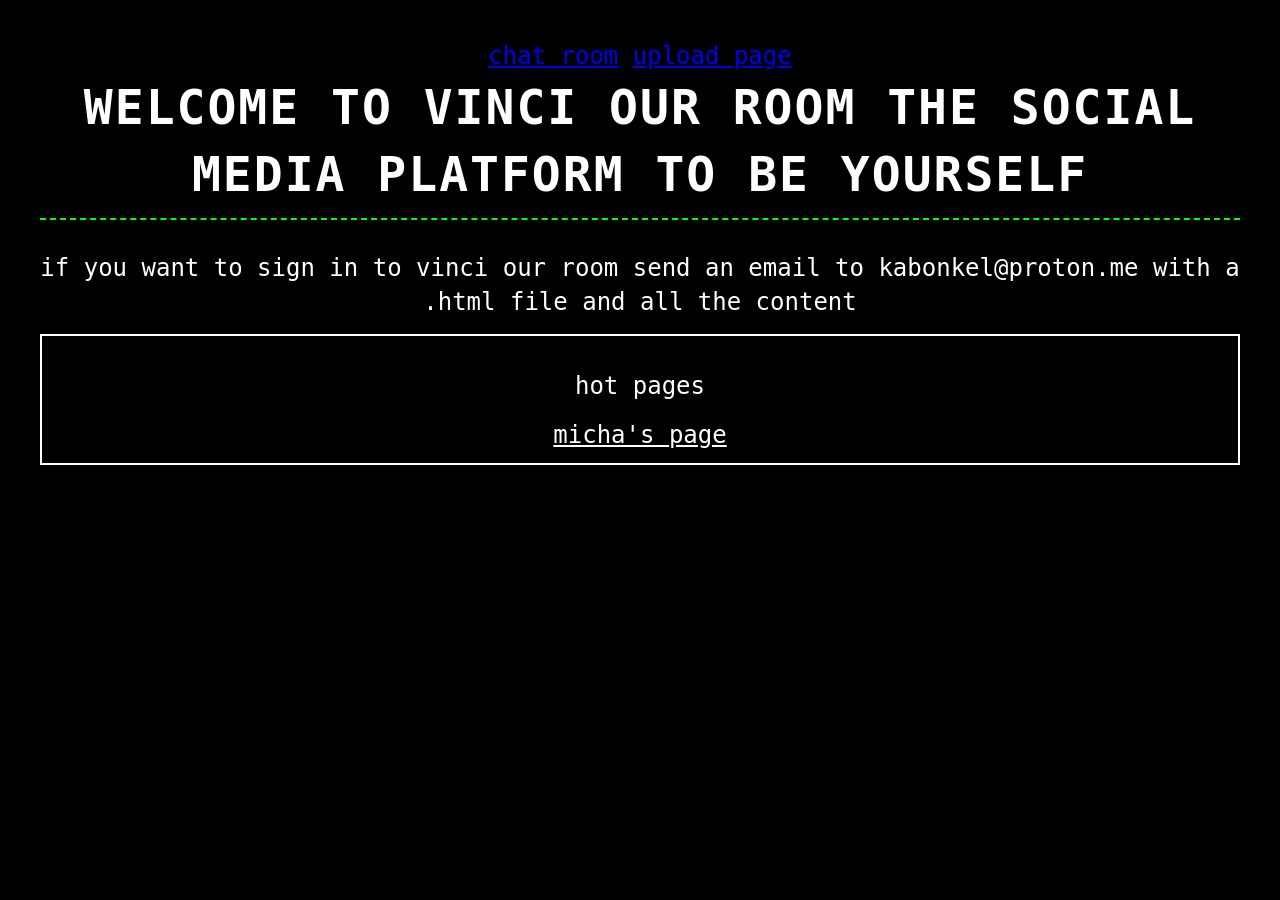
<file: index.html>
<!DOCTYPE html>
<html lang="en">
<head>
    <meta charset="UTF-8">
    <meta name="viewport" content="width=device-width, initial-scale=1.0">
    <title>Document</title>
    <link rel="stylesheet" href="style.css">
</head><body>
    <a href="./comments.html">chat room</a>
    <a href="./COMMIT/send.html">upload page</a>
    <h1>welcome to vinci our room the social media platform to be yourself</h1>
    <p>if you want to sign in to vinci our room send an email to kabonkel@proton.me with a .html file and all the content</p>
    <div>
    <p>hot pages</p>
    <a href="./creators/micha/micha.html" style="color: white;">micha's page</a><br>
</div>
  
</body>
</html>
</file>
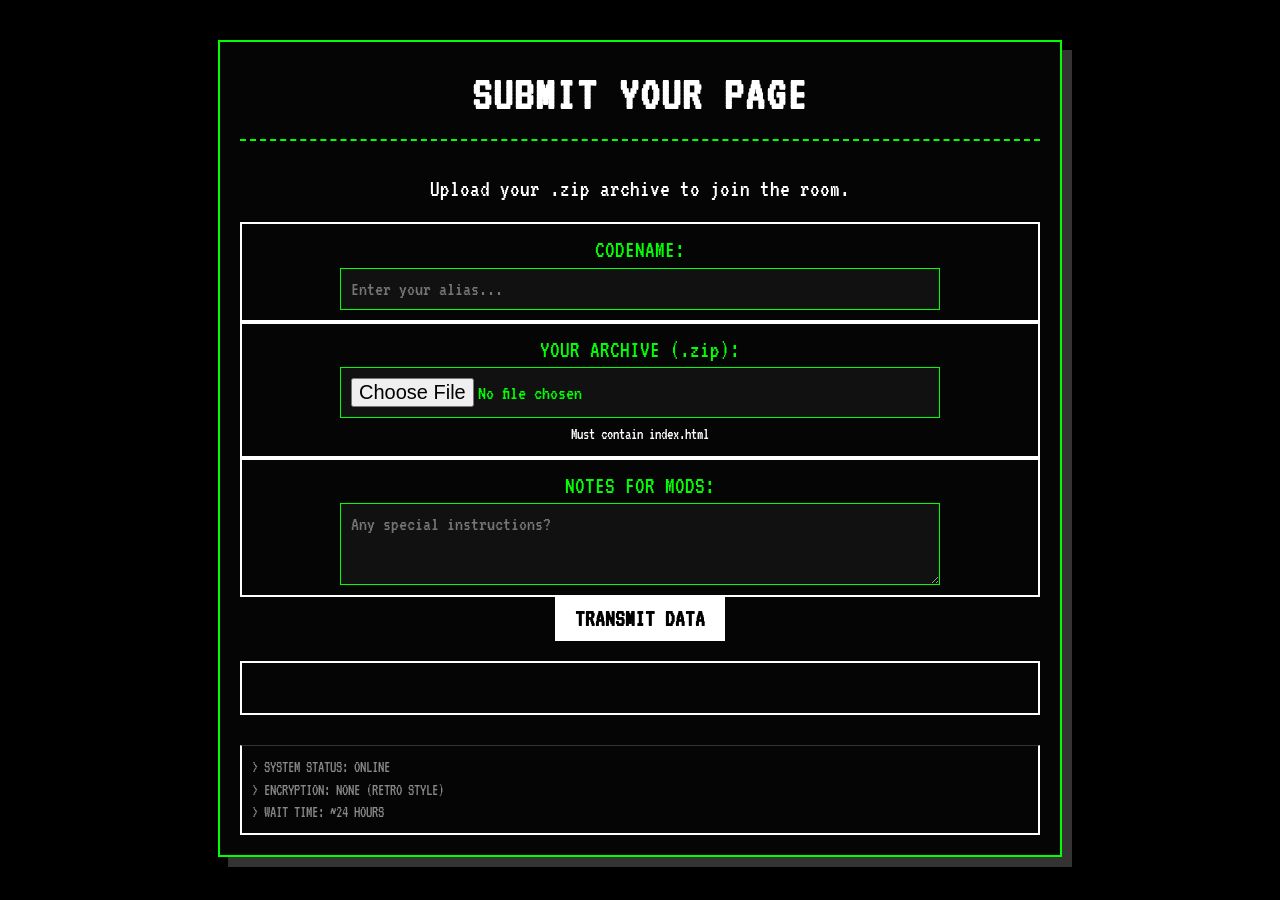
<file: COMMIT/index.html>
<!DOCTYPE html>
<html lang="en">
<head>
    <meta charset="UTF-8">
    <meta name="viewport" content="width=device-width, initial-scale=1.0">
    <title>Vinci - Page Submission</title>
    
    <!-- Load VT323 Font -->
    <link rel="preconnect" href="https://fonts.googleapis.com">
    <link rel="preconnect" href="https://fonts.gstatic.com" crossorigin>
    <link href="https://fonts.googleapis.com/css2?family=VT323&display=swap" rel="stylesheet">
    
    <!-- Link External CSS -->
    <link rel="stylesheet" href="../style.css">
</head>
<body>

    <div class="container">
        <h1>Submit Your Page</h1>
        <p class="subtitle">Upload your .zip archive to join the room.</p>

        <form id="uploadForm">
            <div class="form-group">
                <label for="username">CODENAME:</label>
                <input type="text" id="username" name="username" placeholder="Enter your alias..." required autocomplete="off">
            </div>

            <div class="form-group">
                <label for="zipFile">YOUR ARCHIVE (.zip):</label>
                <input type="file" id="zipFile" name="zipFile" accept=".zip" required>
                <small>Must contain index.html</small>
            </div>

            <div class="form-group">
                <label for="comments">NOTES FOR MODS:</label>
                <textarea id="comments" name="comments" rows="3" placeholder="Any special instructions?"></textarea>
            </div>

            <button type="submit">TRANSMIT DATA</button>
        </form>

        <div id="status"></div>

        <div class="note">
            > SYSTEM STATUS: ONLINE<br>
            > ENCRYPTION: NONE (RETRO STYLE)<br>
            > WAIT TIME: ~24 HOURS
        </div>
    </div>

    <!-- Link External JavaScript -->
    <script src="script.js"></script>
</body>
</html>
</file>
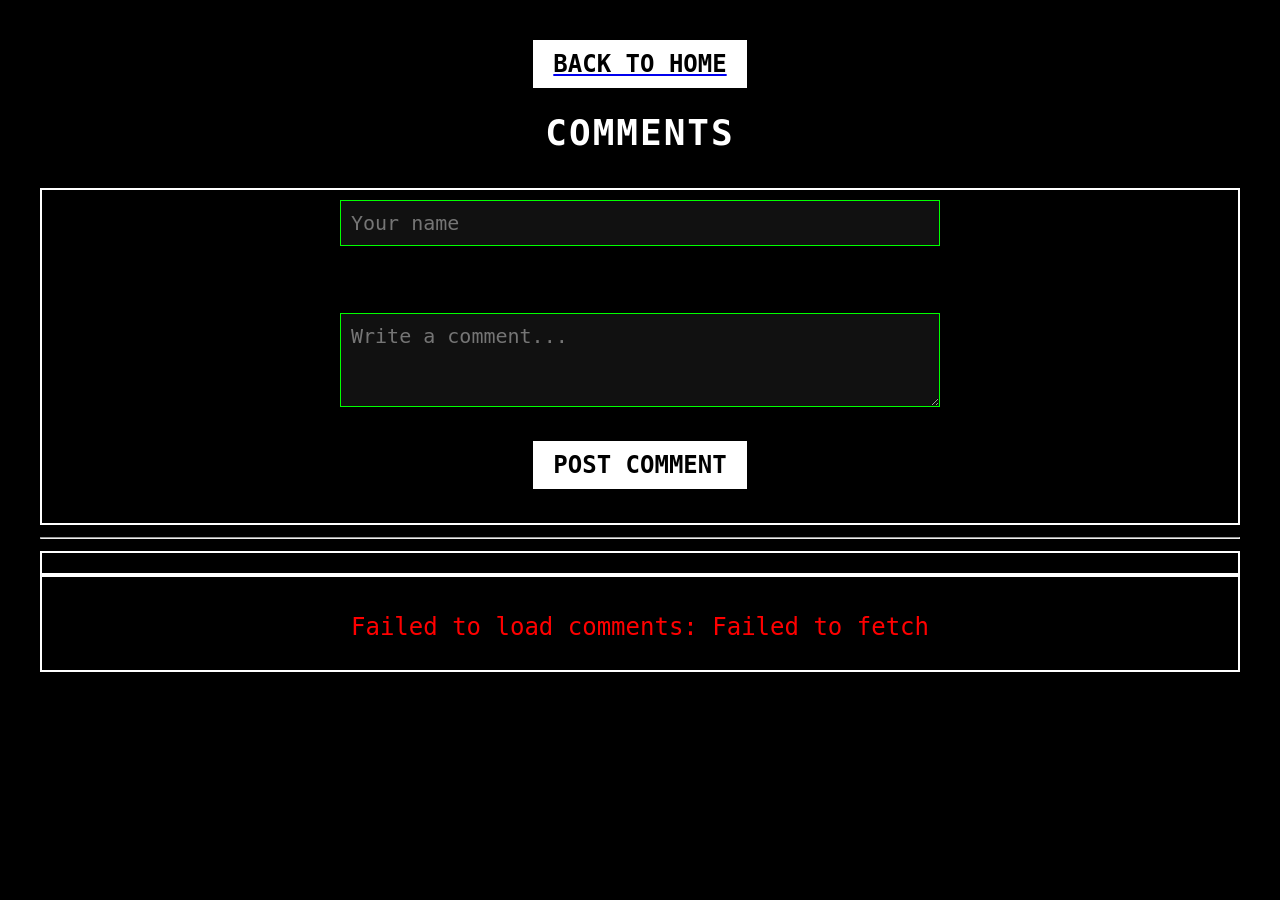
<file: comments.html>
<!DOCTYPE html>
<html lang="en">

<head>
  <meta charset="UTF-8">
  <title>Comments</title>
  <link rel="stylesheet" href="./style.css">
</head>
<body>
<a href="./index.html">
  <button>back to home</button>
</a>

  <h2>Comments</h2>

  <div id="comment-form">
    <input type="text" id="username-input" placeholder="Your name" size="20">
    <br><br>
    <textarea id="comment-input" placeholder="Write a comment..." rows="3" cols="50"></textarea>
    <br>
    <button onclick="postComment()">Post Comment</button>
    <p id="error-msg"></p>
  </div>

  <hr>

  <div id="comments-count"></div>
  <div id="comments-list"><p>Loading comments...</p></div>

  <script src="comments.js"></script>

</body>
</html>
</file>
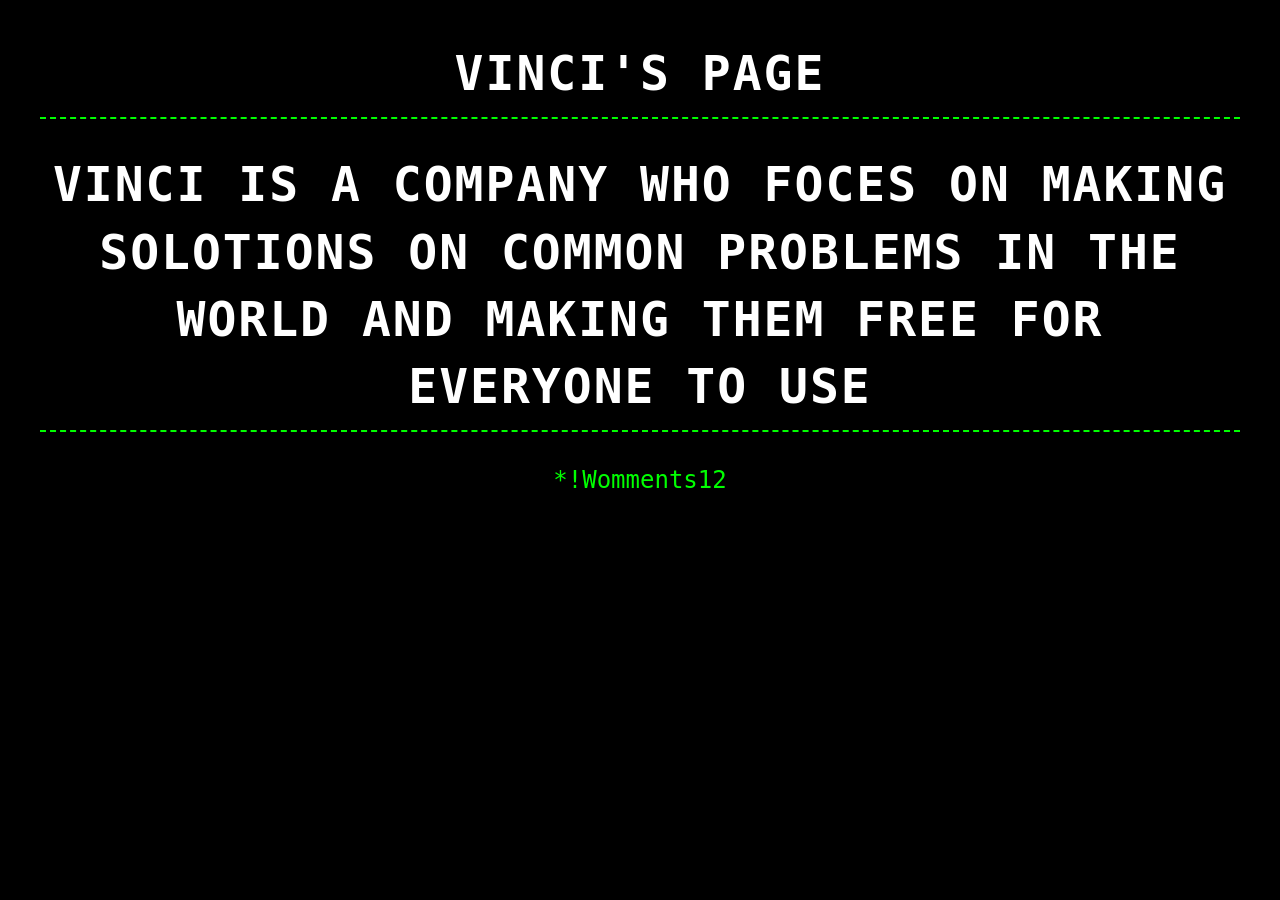
<file: creators/vinci/vinci.html>
<!DOCTYPE html>
<html lang="en">
        <link rel="stylesheet" href="../../style.css">
<head>
    <meta charset="UTF-8">
    <meta name="viewport" content="width=device-width, initial-scale=1.0">
    <title>Document</title>
</head>
<body>
    <h1>vinci's page</h1>
        <h1>vinci is a company who foces on making solotions on common problems in the world and making them free for everyone to use</h1> 
</body>
</html>
*!Womments12
</file>
<file: style.css>
/* Merged CSS: Set 2 rules take priority where conflicts exist */

body {
    /* Set 2 Priority: Simple black background overrides Set 1's detailed theme */
    background-color: black;
    
    /* Set 1 Styling: Kept for layout and typography since Set 2 had none */
    color: #00ff00; /* Fallback color, overridden by specific white rules below */
    font-family: 'VT323', monospace;
    font-size: 24px;
    margin: 0;
    padding: 40px;
    line-height: 1.4;
    -webkit-font-smoothing: none;
    -moz-osx-font-smoothing: grayscale;
    text-align: center; /* Set 2: Center text by default */
}

.container {
    /* Set 1 Styling: Kept (Set 2 had no .container rule) */
    max-width: 800px;
    margin: 0 auto;
    border: 2px solid #00ff00;
    padding: 20px;
    box-shadow: 10px 10px 0px #333;
    background-color: #050505;
}

/* Headings: Set 2 overrides color to white, Set 1 handles layout */
h1, h2, h3 {
    color: white; /* Set 2 Priority */
    text-align: center; /* Set 2 Priority */
    text-transform: uppercase; /* Set 1 Styling */
    letter-spacing: 2px; /* Set 1 Styling */
}

h1 {
    /* Set 1 specific styling */
    border-bottom: 2px dashed #00ff00;
    padding-bottom: 10px;
    margin-top: 0;
}

h2, h3 {
    /* Inherit center alignment from body, explicit color from Set 2 */
    margin-top: 20px;
}

p, strong, small {
    color: white; /* Set 2 Priority overrides Set 1's green/grey colors */
    text-align: center; /* Set 2 Priority */
}

/* Paragraph specific overrides if needed */
p {
    margin-bottom: 15px;
}

/* Small text: Set 2 says white, Set 1 had grey. Set 2 wins. */
small {
    display: block;
    font-size: 16px;
    margin-top: 5px;
}

/* Divs: Set 2 overrides border to white and padding */
div {
    border: 2px solid white; /* Set 2 Priority */
    padding: 10px; /* Set 2 Priority */
    /* Note: If you need the specific .container box shadow, keep .container separate as above */
}

/* Inputs & Textareas: Set 2 handles layout/centering, Set 1 handles styling */
input[type="text"], 
input[type="file"], 
textarea {
    /* Set 2 Priority: Centered block layout */
    display: block;
    margin: 0 auto;
    
    /* Set 1 Styling: Kept for visual theme since Set 2 was minimal */
    width: 100%;
    max-width: 600px; /* Added to prevent it from being too wide on large screens */
    background-color: #111;
    border: 1px solid #00ff00;
    color: #00ff00;
    font-family: 'VT323', monospace;
    font-size: 20px;
    padding: 10px;
    box-sizing: border-box;
    outline: none;
}

input[type="text"]:focus, 
textarea:focus {
    background-color: #002200;
    border-color: #fff;
}

/* Submit Button: Set 2 overrides background to white, Set 1 handles layout */
input[type="submit"], 
button {
    /* Set 2 Priority: White background, black text, centered */
    background-color: white;
    color: black;
    display: block;
    margin: 0 auto;
    border: none;
    cursor: pointer;
    
    /* Set 1 Styling: Font and size */
    font-family: 'VT323', monospace;
    font-size: 24px;
    padding: 10px 20px;
    text-transform: uppercase;
    font-weight: bold;
    width: auto; /* Set 2 logic implies auto width, Set 1 was 100% */
    transition: background 0.2s;
}

button:hover {
    background-color: #00ff00; /* Set 1 hover effect (Set 2 had none) */
    box-shadow: 0 0 10px #00ff00;
}

/* Specific ID from Set 2 */
#comments-count {
    color: white;
}

#status {
    /* Set 1 styling (Set 2 had none) */
    margin-top: 20px;
    text-align: center;
    min-height: 30px;
    color: white; /* Override to white per Set 2 theme */
    font-weight: bold;
}

.note {
    /* Set 1 styling (Set 2 had none) */
    font-size: 16px;
    color: #888;
    margin-top: 30px;
    border-top: 1px solid #333;
    padding-top: 10px;
    text-align: left;
}
</file>
